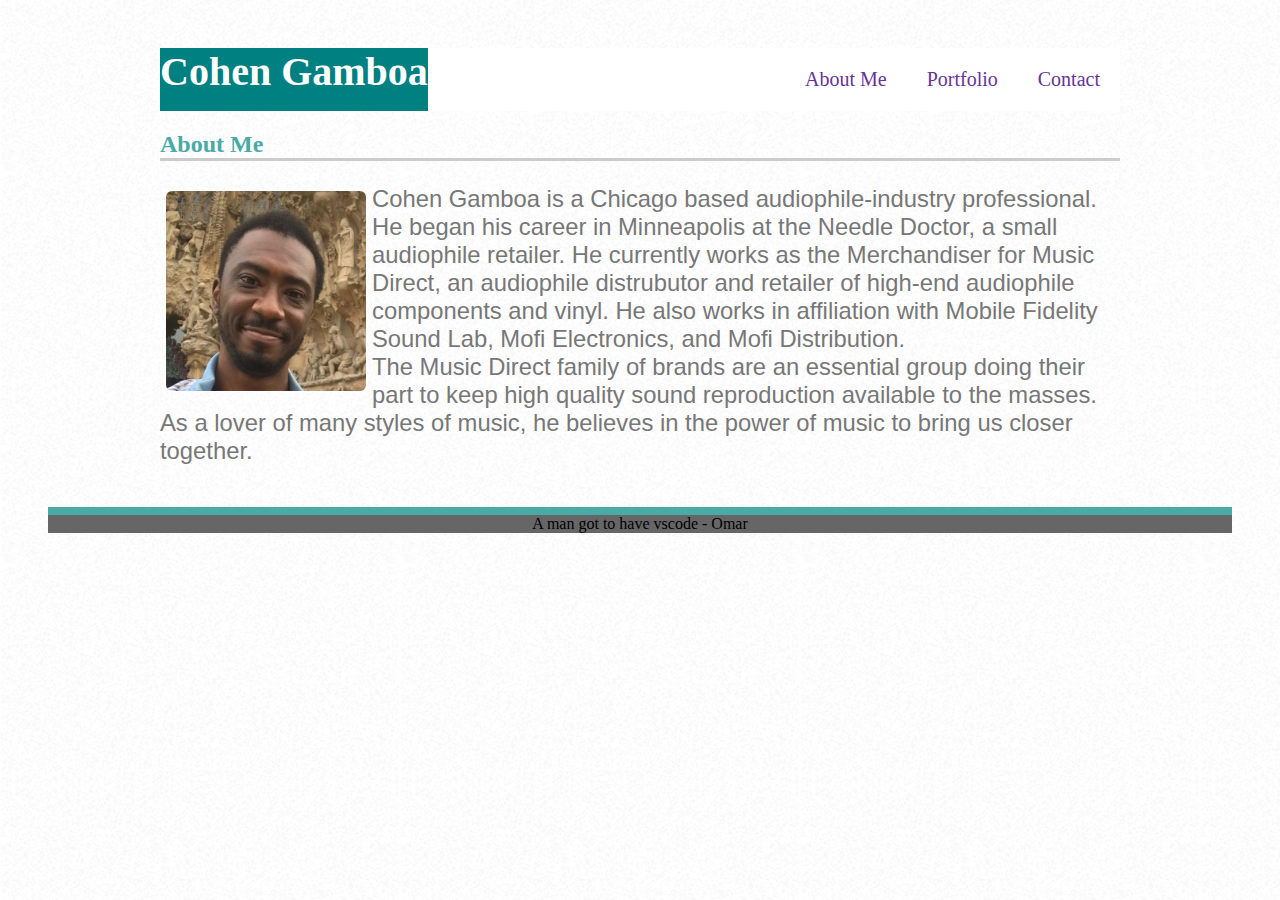
<file: index.html>
<!DOCTYPE html>
<html lang="en">
<head>
  <meta charset="UTF-8">
  <meta name="viewport" content="width=device-width, initial-scale=1.0">
  <meta http-equiv="X-UA-Compatible" content="ie=edge">
  <title>Cohen Gamboa Personal Website</title>
  <link rel="text/css" rel="stylesheet" href="./assets/css/normilize.css">
  <link rel="stylesheet" type="text/css" href="./assets/css/style.css">
</head>

<body>
  
  <header class="header">
    <h1>Cohen Gamboa</h1>
      <ul class="nav">
      <li><a href="./index.html">About Me</a></li>
      <li><a href="./portfolio.html">Portfolio</a></li>
      <li><a href="./contact.html">Contact</a></li>
  </header>

  <section class= "section-main">
    <div>
      
      <h2>About Me</h2>
      
 
      <p>
        <image src="assets/images/cohen_aboutme.jpg" alt="About Me Photo" class="left">

          Cohen Gamboa is a Chicago based audiophile-industry professional. 
          He began his career in Minneapolis at the Needle Doctor, a small audiophile retailer. 
          He currently works as the Merchandiser for Music Direct, an audiophile distrubutor and retailer of high-end audiophile components and vinyl. 
          He also works in affiliation with Mobile Fidelity Sound Lab, Mofi Electronics, and Mofi Distribution. 
          <br>The Music Direct family of brands are an essential group doing their part to keep high quality sound reproduction available to the masses. 
          As a lover of many styles of music, he believes in the power of music to bring us closer together.

      </p>
        
    </div>
  </section>
<br>
<!--footer-->
  <footer class="footer">
    <span>A man got to have vscode - Omar</span>
  </footer>
</body>
</html>
</file>
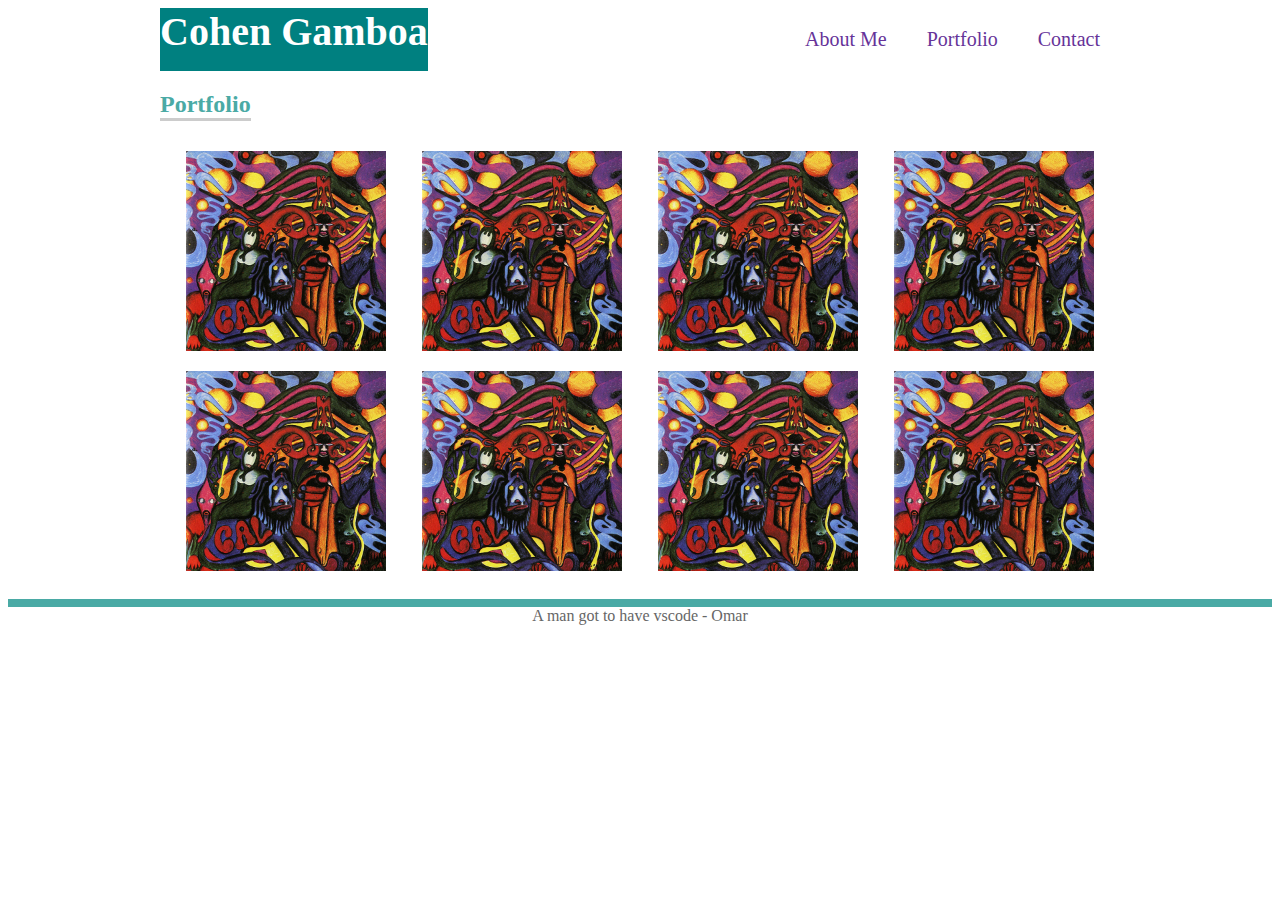
<file: portfolio.html>
<!DOCTYPE html>
<html lang="en">
<head>
  <meta charset="UTF-8">
  <meta name="viewport" content="width=device-width, initial-scale=1.0">
  <meta http-equiv="X-UA-Compatible" content="ie=edge">
  <link rel="text/css" rel="stylesheet" href="./assets/css/normilize.css">
  <link rel="stylesheet" type="text/css" href="./assets/css/portfolio.css">
 </head> 
<body>
<header class="header">
    <h1>Cohen Gamboa</h1>
    <ul class="nav">
    <li><a href="./index.html">About Me</a></li>
    <li><a href="./portfolio.html">Portfolio</a></li>
    <li><a href="./contact.html">Contact</a></li>               
</header>
<section class= "section-main">
        
    
   <h2>Portfolio</h2>
    <div class="flex-container">
    <div><img src= "assets/images/osmutantes.jpg" class= "portfolio-image"/></div>
    <div><img src= "assets/images/osmutantes.jpg" class= "portfolio-image"/></div>
    <div><img src= "assets/images/osmutantes.jpg" class= "portfolio-image"/></div>  
    <div><img src= "assets/images/osmutantes.jpg" class= "portfolio-image"/></div>
    <div><img src= "assets/images/osmutantes.jpg" class= "portfolio-image"/></div>
    <div><img src= "assets/images/osmutantes.jpg" class= "portfolio-image"/></div>
    <div><img src= "assets/images/osmutantes.jpg" class= "portfolio-image"/></div>
    <div><img src= "assets/images/osmutantes.jpg" class= "portfolio-image"/></div>
   </div>
    
</section>
    
  <br>
     
      <!--footer-->
  <footer class="footer">
        <span>A man got to have vscode - Omar</span>
</footer>
    
    </body>
</html>
</file>
<file: assets/css/style.css>
body {
  background-color: #ffffff;
  border:1px;
  margin: 24px;
  padding: 24px;
  background-image: url("/assets/images/so-white.png");
  }

.header {
  display: flex;
  justify-content: space-between;
  margin: 0 auto;
  max-width: 960px;
  max-height: 960px;
  font-size: 20px;
  font-family: Georgia, Times, Times New Roman, serif;
  background-color: #ffffff;
  color:#ffffff;
}  

h1 {
  background-color: teal;
  margin:0px;
}

.nav {
  display: flex;
  list-style: none;
}
.nav li {
display: inline-block;
font-size: 20px;
padding: 20px;
}
a {
    color: rebeccapurple;
    text-decoration: none;
    display: flex;
    justify-content: space-evenly;}

ul {margin: 0;}

h2 {border-bottom: 3px solid #cccccc;
    color: #4aaaa5}

.section-main { display:flex;
      flex-wrap: wrap;
       margin: 0 auto;
      max-width: 960px;
      max-height: 960px;
    }
     
p {
      font-size: 23.8px;
      color: #777777;
      font-family: 'Arial', 'Helvetica Neue', Helvetica, sans-serif;
      
}

.left {float: left;
       width: 200px;
       height: 200px;
       margin: 6px;
       border-radius: 6px
}

.footer {
        border-top: 8px solid #4aaaa5;
        flex-shrink: 0;
        display: flex;
        justify-content: center;
        background-color:#666666;
      }
</file>
<file: assets/css/portfolio.css>
h2 {border-bottom: 3px solid #cccccc;
  color: #4aaaa5}
.flex-container {
    display: flex;
    flex-wrap: wrap;
    justify-content: space-evenly;
    padding: 0;
    max-width: 960px;
    margin: 0 auto;
    list-style: none;}
  
  .flex-container > div {
    width: 200px;
    margin: 10px;
    text-align: center;
    line-height: 75px;
    font-size: 30px;}
  
    .section-main { display:flex;
      flex-wrap: wrap;
       margin: 0 auto;
      max-width: 960px;
      max-height: 960px;
    }
  
          .header {
            display: flex;
            justify-content: space-between;
            margin: 0 auto;
            max-width: 960px;
            max-height: 960px;
            font-size: 20px;
            font-family: Georgia, Times, Times New Roman, serif;
            background-color: #ffffff;
            color:#ffffff;
          }  
          
          h1 {
            background-color: teal;
            margin:0px;
          }
          
          .nav {
            display: flex;
            list-style: none;
          }
          .nav li {
          display: inline-block;
          font-size: 20px;
          padding: 20px;
          }
          a {
              color: rebeccapurple;
              text-decoration: none;
              display: flex;
              justify-content: space-evenly;}
          
          ul {margin: 0;}
  
          
  .bio {
    display: flex;
    justify-content: center;
    text-align: left;
    font-size: 20px;
    background-color: #ffffff;
    margin: 0px;}
  
  .portfolio-image {
    float: left;
    height: 200px;
    padding-right: 24px;
    width: 200px;
    }
  
  .footer {
      border-top: 8px solid #4aaaa5;
      flex-shrink: 0;
      display: flex;
      justify-content: center;
      color:#666666;
    }
</file>
<file: assets/css/normilize.css>
/*! normalize.css v8.0.1 | MIT License | github.com/necolas/normalize.css */

/* Document
   ========================================================================== */

/**
 * 1. Correct the line height in all browsers.
 * 2. Prevent adjustments of font size after orientation changes in iOS.
 */

 html {
    line-height: 1.15; /* 1 */
    -webkit-text-size-adjust: 100%; /* 2 */
  }
  
  /* Sections
     ========================================================================== */
  
  /**
   * Remove the margin in all browsers.
   */
  
  body {
    margin: 0;
  }
  
  /**
   * Render the `main` element consistently in IE.
   */
  
  main {
    display: block;
  }
  
  /**
   * Correct the font size and margin on `h1` elements within `section` and
   * `article` contexts in Chrome, Firefox, and Safari.
   */
  
  h1 {
    font-size: 2em;
    margin: 0.67em 0;
  }
  
  /* Grouping content
     ========================================================================== */
  
  /**
   * 1. Add the correct box sizing in Firefox.
   * 2. Show the overflow in Edge and IE.
   */
  
  hr {
    box-sizing: content-box; /* 1 */
    height: 0; /* 1 */
    overflow: visible; /* 2 */
  }
  
  /**
   * 1. Correct the inheritance and scaling of font size in all browsers.
   * 2. Correct the odd `em` font sizing in all browsers.
   */
  
  pre {
    font-family: monospace, monospace; /* 1 */
    font-size: 1em; /* 2 */
  }
  
  /* Text-level semantics
     ========================================================================== */
  
  /**
   * Remove the gray background on active links in IE 10.
   */
  
  a {
    background-color: transparent;
  }
  
  /**
   * 1. Remove the bottom border in Chrome 57-
   * 2. Add the correct text decoration in Chrome, Edge, IE, Opera, and Safari.
   */
  
  abbr[title] {
    border-bottom: none; /* 1 */
    text-decoration: underline; /* 2 */
    text-decoration: underline dotted; /* 2 */
  }
  
  /**
   * Add the correct font weight in Chrome, Edge, and Safari.
   */
  
  b,
  strong {
    font-weight: bolder;
  }
  
  /**
   * 1. Correct the inheritance and scaling of font size in all browsers.
   * 2. Correct the odd `em` font sizing in all browsers.
   */
  
  code,
  kbd,
  samp {
    font-family: monospace, monospace; /* 1 */
    font-size: 1em; /* 2 */
  }
  
  /**
   * Add the correct font size in all browsers.
   */
  
  small {
    font-size: 80%;
  }
  
  /**
   * Prevent `sub` and `sup` elements from affecting the line height in
   * all browsers.
   */
  
  sub,
  sup {
    font-size: 75%;
    line-height: 0;
    position: relative;
    vertical-align: baseline;
  }
  
  sub {
    bottom: -0.25em;
  }
  
  sup {
    top: -0.5em;
  }
  
  /* Embedded content
     ========================================================================== */
  
  /**
   * Remove the border on images inside links in IE 10.
   */
  
  img {
    border-style: none;
  }
  
  /* Forms
     ========================================================================== */
  
  /**
   * 1. Change the font styles in all browsers.
   * 2. Remove the margin in Firefox and Safari.
   */
  
  button,
  input,
  optgroup,
  select,
  textarea {
    font-family: inherit; /* 1 */
    font-size: 100%; /* 1 */
    line-height: 1.15; /* 1 */
    margin: 0; /* 2 */
  }
  
  /**
   * Show the overflow in IE.
   * 1. Show the overflow in Edge.
   */
  
  button,
  input { /* 1 */
    overflow: visible;
  }
  
  /**
   * Remove the inheritance of text transform in Edge, Firefox, and IE.
   * 1. Remove the inheritance of text transform in Firefox.
   */
  
  button,
  select { /* 1 */
    text-transform: none;
  }
  
  /**
   * Correct the inability to style clickable types in iOS and Safari.
   */
  
  button,
  [type="button"],
  [type="reset"],
  [type="submit"] {
    -webkit-appearance: button;
  }
  
  /**
   * Remove the inner border and padding in Firefox.
   */
  
  button::-moz-focus-inner,
  [type="button"]::-moz-focus-inner,
  [type="reset"]::-moz-focus-inner,
  [type="submit"]::-moz-focus-inner {
    border-style: none;
    padding: 0;
  }
  
  /**
   * Restore the focus styles unset by the previous rule.
   */
  
  button:-moz-focusring,
  [type="button"]:-moz-focusring,
  [type="reset"]:-moz-focusring,
  [type="submit"]:-moz-focusring {
    outline: 1px dotted ButtonText;
  }
  
  /**
   * Correct the padding in Firefox.
   */
  
  fieldset {
    padding: 0.35em 0.75em 0.625em;
  }
  
  /**
   * 1. Correct the text wrapping in Edge and IE.
   * 2. Correct the color inheritance from `fieldset` elements in IE.
   * 3. Remove the padding so developers are not caught out when they zero out
   *    `fieldset` elements in all browsers.
   */
  
  legend {
    box-sizing: border-box; /* 1 */
    color: inherit; /* 2 */
    display: table; /* 1 */
    max-width: 100%; /* 1 */
    padding: 0; /* 3 */
    white-space: normal; /* 1 */
  }
  
  /**
   * Add the correct vertical alignment in Chrome, Firefox, and Opera.
   */
  
  progress {
    vertical-align: baseline;
  }
  
  /**
   * Remove the default vertical scrollbar in IE 10+.
   */
  
  textarea {
    overflow: auto;
  }
  
  /**
   * 1. Add the correct box sizing in IE 10.
   * 2. Remove the padding in IE 10.
   */
  
  [type="checkbox"],
  [type="radio"] {
    box-sizing: border-box; /* 1 */
    padding: 0; /* 2 */
  }
  
  /**
   * Correct the cursor style of increment and decrement buttons in Chrome.
   */
  
  [type="number"]::-webkit-inner-spin-button,
  [type="number"]::-webkit-outer-spin-button {
    height: auto;
  }
  
  /**
   * 1. Correct the odd appearance in Chrome and Safari.
   * 2. Correct the outline style in Safari.
   */
  
  [type="search"] {
    -webkit-appearance: textfield; /* 1 */
    outline-offset: -2px; /* 2 */
  }
  
  /**
   * Remove the inner padding in Chrome and Safari on macOS.
   */
  
  [type="search"]::-webkit-search-decoration {
    -webkit-appearance: none;
  }
  
  /**
   * 1. Correct the inability to style clickable types in iOS and Safari.
   * 2. Change font properties to `inherit` in Safari.
   */
  
  ::-webkit-file-upload-button {
    -webkit-appearance: button; /* 1 */
    font: inherit; /* 2 */
  }
  
  /* Interactive
     ========================================================================== */
  
  /*
   * Add the correct display in Edge, IE 10+, and Firefox.
   */
  
  details {
    display: block;
  }
  
  /*
   * Add the correct display in all browsers.
   */
  
  summary {
    display: list-item;
  }
  
  /* Misc
     ========================================================================== */
  
  /**
   * Add the correct display in IE 10+.
   */
  
  template {
    display: none;
  }
  
  /**
   * Add the correct display in IE 10.
   */
  
  [hidden] {
    display: none;
  }
</file>
